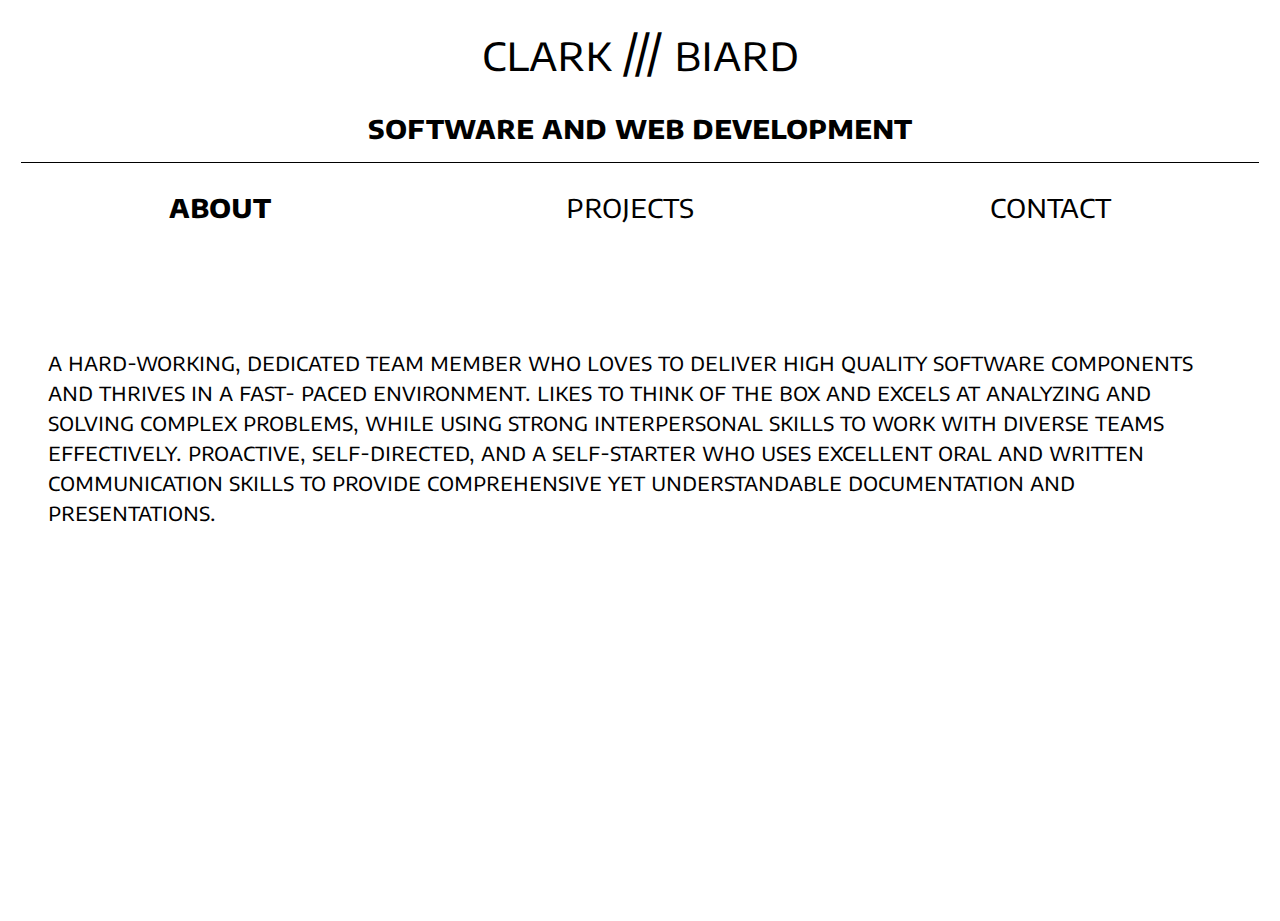
<file: index.html>
<!DOCTYPE html>
<html lang="en">
<head>
    <meta charset="UTF-8">
    <meta http-equiv="X-UA-Compatible" content="IE=edge">
    <meta name="viewport" content="width=device-width, initial-scale=1.0">
    <link rel="preconnect" href="https://fonts.googleapis.com">
    <link rel ="stylesheet" href = "style.css">
<link rel="preconnect" href="https://fonts.gstatic.com" crossorigin>
<link rel="preconnect" href="https://fonts.googleapis.com">
<link rel="preconnect" href="https://fonts.gstatic.com" crossorigin>
<link href="https://fonts.googleapis.com/css2?family=Encode+Sans+SC:wght@100&display=swap" rel="stylesheet">
    <title>Clark Biard</title>
</head>
<body>
    <div id ="home"><a href = ""><button>Clark /// Biard</button></a></div>
    <h2>Software and Web Development</h2>
    <section>
        <div id = "navbar"><a href = "index.html"><button><strong>About</strong></button></a><a href = "projects.html"><button>Projects</button></a><a href = "contact.html"><button>Contact</button></a></div>
    </section>
    <section>
        <div id = "blurb">
            <p>A hard-working, dedicated team member who loves to deliver high quality software components and thrives in a fast- paced environment. Likes to think of the box and excels at analyzing and solving complex problems, while using strong interpersonal skills to work with diverse teams effectively. Proactive, self-directed, and a self-starter who uses excellent oral and written communication skills to provide comprehensive yet understandable documentation and presentations.</p>
        </div>
    </section>
    
</body>
</html>
</file>
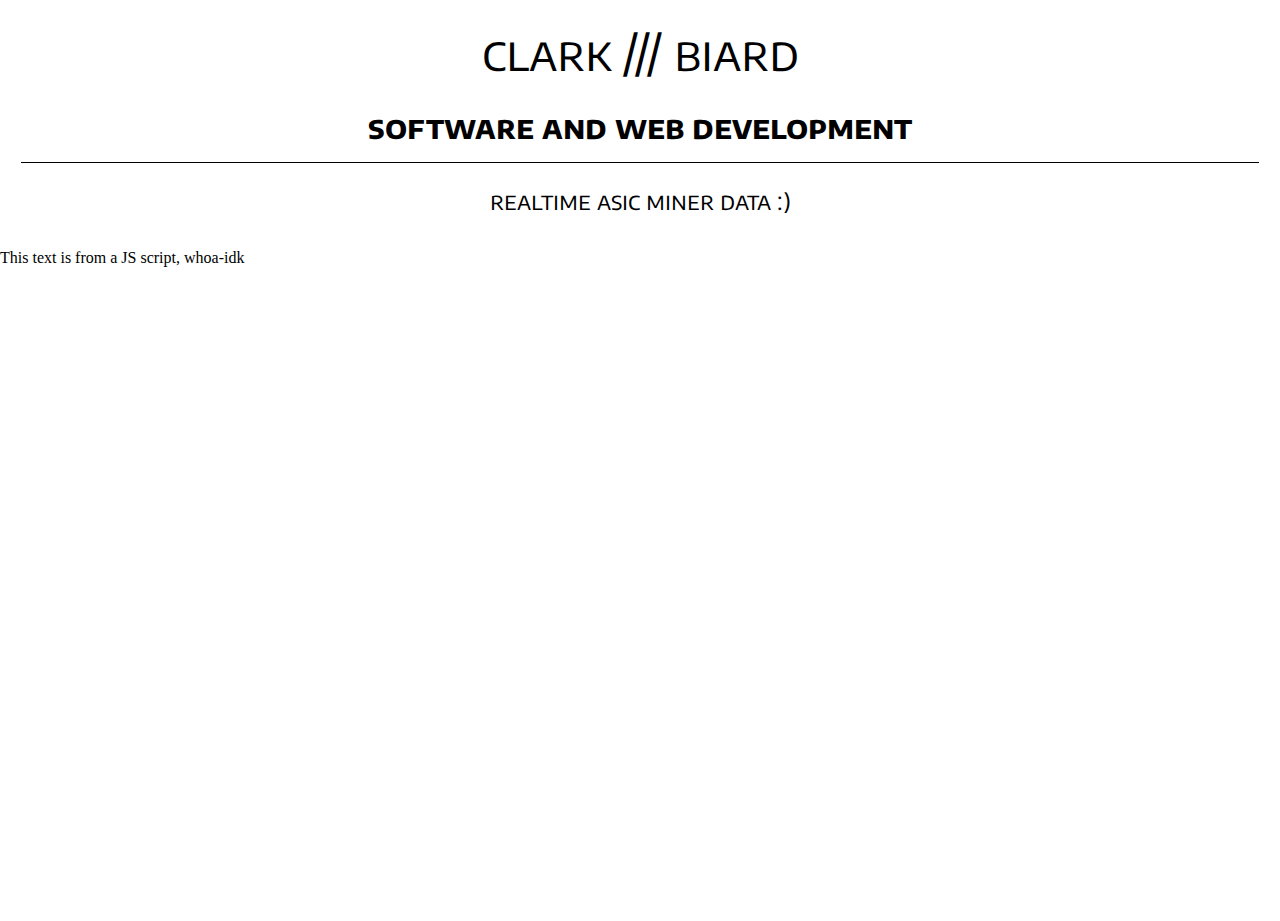
<file: asic.html>
<!DOCTYPE html>
<html lang="en">
<head>
    <meta charset="UTF-8">
    <meta http-equiv="X-UA-Compatible" content="IE=edge">
    <meta name="viewport" content="width=device-width, initial-scale=1.0">
    <link rel="preconnect" href="https://fonts.googleapis.com">
    <link rel ="stylesheet" href = "style.css">
<link rel="preconnect" href="https://fonts.gstatic.com" crossorigin>
<link rel="preconnect" href="https://fonts.googleapis.com">
<link rel="preconnect" href="https://fonts.gstatic.com" crossorigin>
<link href="https://fonts.googleapis.com/css2?family=Encode+Sans+SC:wght@100&display=swap" rel="stylesheet">
    <title>Clark Biard</title>
    <script src="https://ajax.googleapis.com/ajax/libs/jquery/3.6.0/jquery.min.js"></script>
    <script src="script.js"></script>
</head>
<body>
    <div id ="home"><a href = "index.html"><button>Clark /// Biard</button></a></div>
    <h2>Software and Web Development</h2>
    <section>
       <div id = "ASIC">Realtime ASIC Miner Data :)</div>
    </section>
   
</body>
</html>
</file>
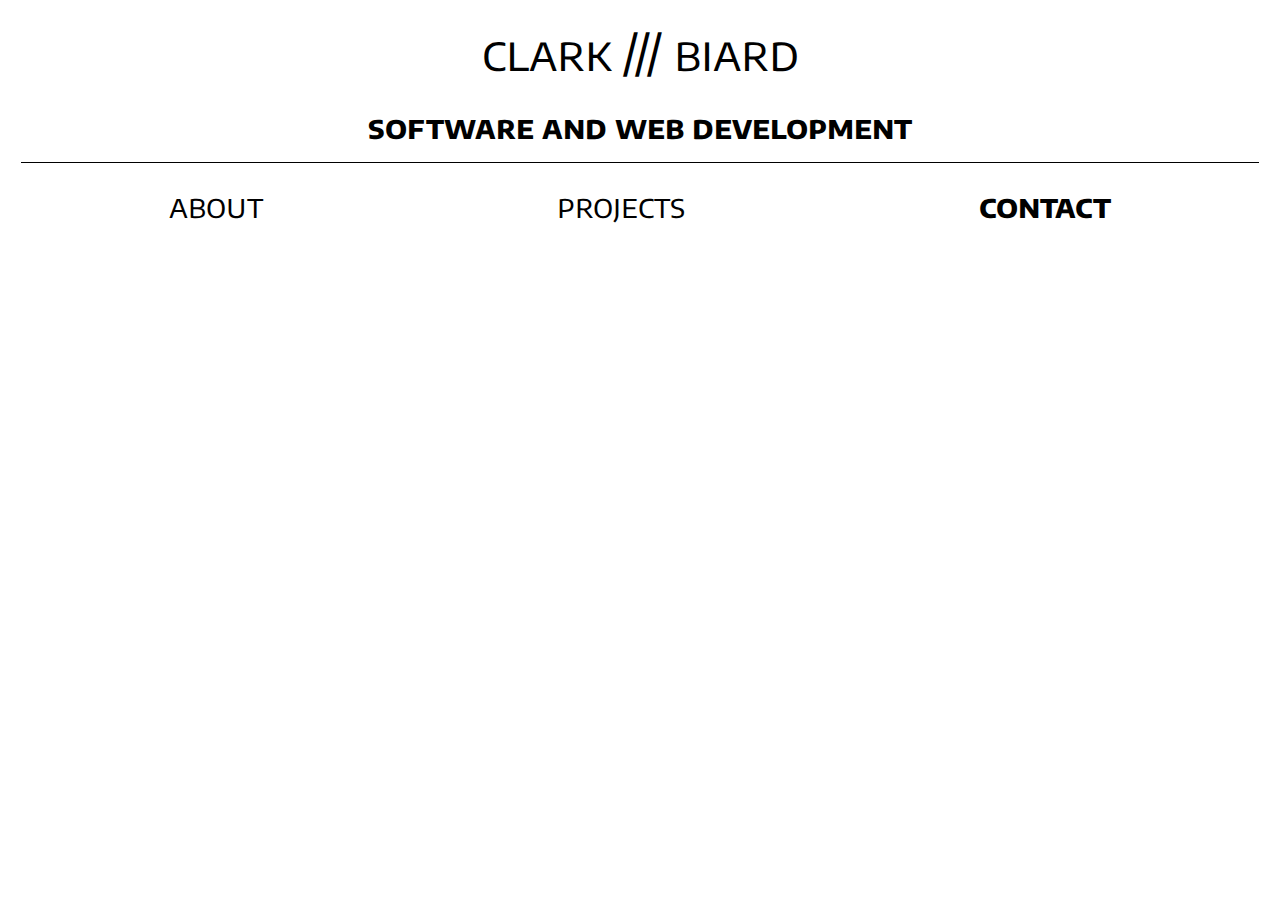
<file: contact.html>
<!DOCTYPE html>
<html lang="en">
<head>
    <meta charset="UTF-8">
    <meta http-equiv="X-UA-Compatible" content="IE=edge">
    <meta name="viewport" content="width=device-width, initial-scale=1.0">
    <link rel="preconnect" href="https://fonts.googleapis.com">
    <link rel ="stylesheet" href = "style.css">
<link rel="preconnect" href="https://fonts.gstatic.com" crossorigin>
<link rel="preconnect" href="https://fonts.googleapis.com">
<link rel="preconnect" href="https://fonts.gstatic.com" crossorigin>
<link href="https://fonts.googleapis.com/css2?family=Encode+Sans+SC:wght@100&display=swap" rel="stylesheet">
    <title>Clark Biard</title>
</head>
<body>
    <div id ="home"><a href = "index.html"><button>Clark /// Biard</button></a></div>
    <h2>Software and Web Development</h2>
    <section>
        <div id = "navbar"><a href = "index.html"><button>About</button></a><a href = "projects.html"><button>Projects</button></a><a href = "contact.html"><button><strong>Contact</strong></button></a></div>
    </section>
    <section>
    </section>
</body>
</html>
</file>
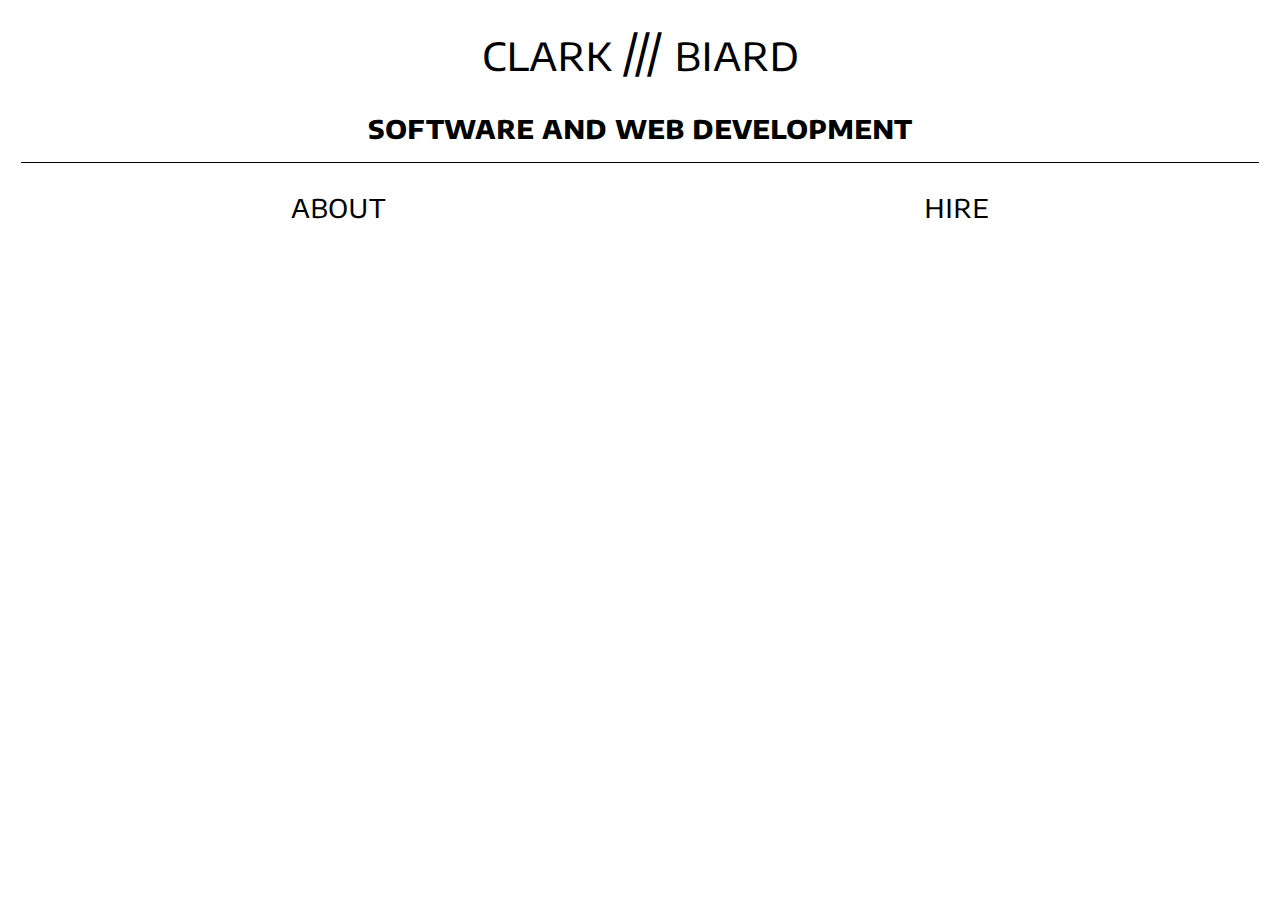
<file: hire.html>
<!DOCTYPE html>
<html lang="en">
<head>
    <meta charset="UTF-8">
    <meta http-equiv="X-UA-Compatible" content="IE=edge">
    <meta name="viewport" content="width=device-width, initial-scale=1.0">
    <link rel="preconnect" href="https://fonts.googleapis.com">
    <link rel ="stylesheet" href = "style.css">
<link rel="preconnect" href="https://fonts.gstatic.com" crossorigin>
<link rel="preconnect" href="https://fonts.googleapis.com">
<link rel="preconnect" href="https://fonts.gstatic.com" crossorigin>
<link href="https://fonts.googleapis.com/css2?family=Encode+Sans+SC:wght@100&display=swap" rel="stylesheet">
    <title>Clark Biard</title>
</head>
<body>
    <div id ="home"><a href = "index.html"><button>Clark /// Biard</button></a></div>
    <h2>Software and Web Development</h2>
    <section>
        <div id = "navbar"><a href = "about.html"><button>About</button></a><a href = "hire.html"><button>Hire</button></a></div>
    </section>
    <section>
    </section>
</body>
</html>
</file>
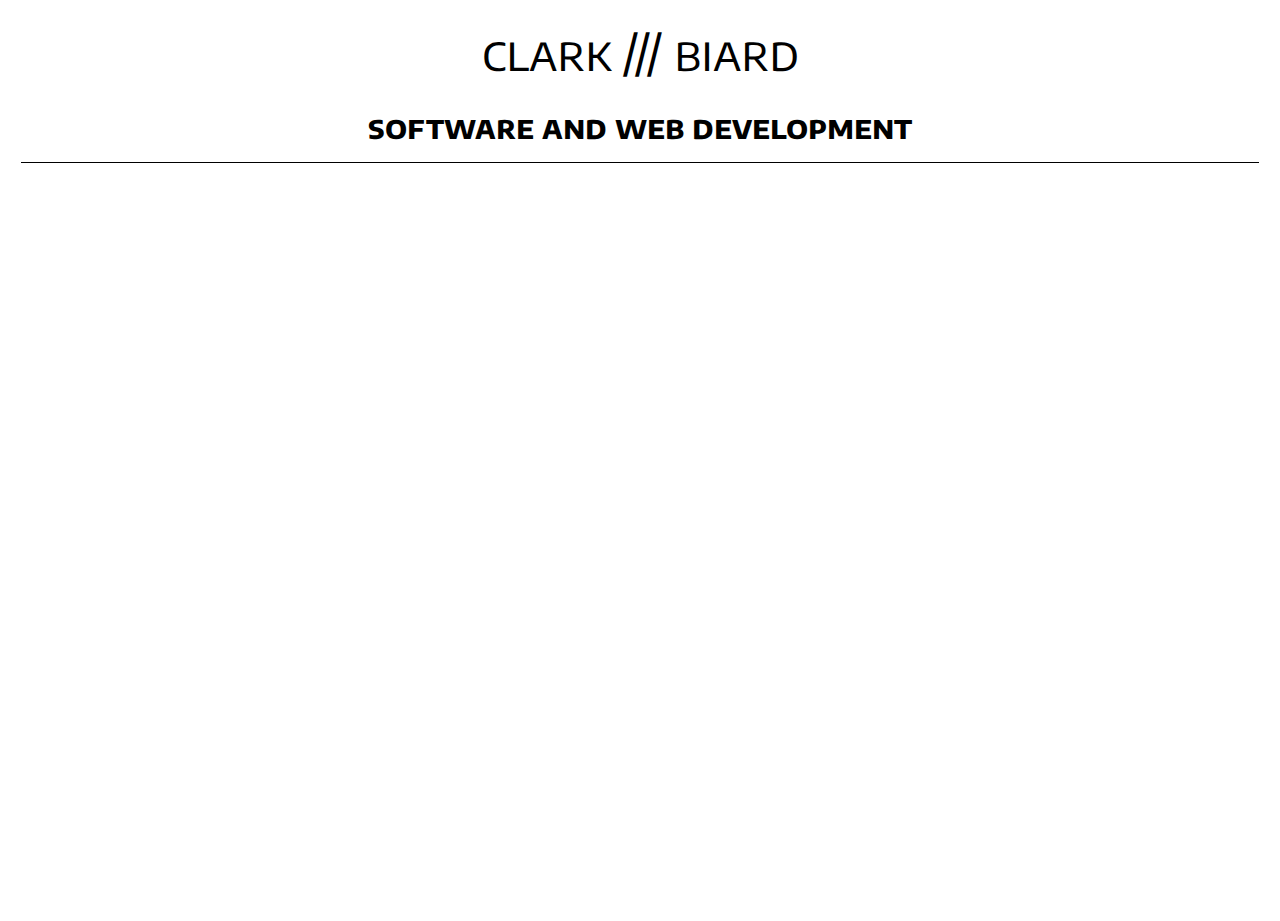
<file: home.html>
<!DOCTYPE html>
<html lang="en">
<head>
    <meta charset="UTF-8">
    <meta http-equiv="X-UA-Compatible" content="IE=edge">
    <meta name="viewport" content="width=device-width, initial-scale=1.0">
    <link rel="preconnect" href="https://fonts.googleapis.com">
    <link rel ="stylesheet" href = "style.css">
<link rel="preconnect" href="https://fonts.gstatic.com" crossorigin>
<link rel="preconnect" href="https://fonts.googleapis.com">
<link rel="preconnect" href="https://fonts.gstatic.com" crossorigin>
<link href="https://fonts.googleapis.com/css2?family=Encode+Sans+SC:wght@100&display=swap" rel="stylesheet">
    <title>Clark Biard</title>
</head>
<body>
    <div id ="home"><a href = "home.html"><button>Clark /// Biard</button></a></div>
    <h2>Software and Web Development</h2>
</body>
</html>
</file>
<file: style.css>
h2{
    text-align: center;
    font-family: 'Encode Sans SC', sans-serif;
    font-size:2em;
    text-transform:lowercase;
    border-bottom: .05em solid black;
    padding-bottom: .5em;
    padding-top: 1px;
    margin: calc(10%/6);
}
#ASIC{
    text-align: center;
    font-family: 'Encode Sans SC', sans-serif;
    font-size:1.5em;
    text-transform:lowercase;
    border-bottom: none;
    padding-bottom: .5em;
    padding-top: 1px;
    margin: calc(10%/6);
}
#home{
    margin: calc(10%/6);
    display: flex;
    justify-content: space-around;
}
#home button{
    text-decoration: none;
    text-transform:lowercase;
    font-family: 'Encode Sans SC', sans-serif;
    background: none;
    border: none;
    color: black;
    font-size: 3em;
    margin: 0em 1em;
    transition: .5s;

}
#navbar{
    margin: calc(10%/6);
    display: flex;
    justify-content: space-around;

}
#navbar button{
    text-decoration: none;
    text-transform:lowercase;
    font-family: 'Encode Sans SC', sans-serif;
    background: none;
    border: none;
    color: black;
    font-size: 2em;
    margin: 0em 1em;
    transition: .5s;
    
}
#blurb{
    text-decoration: none;
    text-transform:lowercase;
    font-family: 'Encode Sans SC', sans-serif;
    background: none;
    border: none;
    color: black;
    margin-top: 5em;
    margin-left: 2em;
    margin-right: 2em;
    font-size: 1.5em;
    
}
#navbar button:hover{
    transform:translateX(-.05em) translateY(-.05em) scale(102.5%);
}
.photo{
    width: 30%;
    margin: calc(10%/6);
    filter: grayscale(100%);
    transition: .5s;   
}
.photo:hover{
    filter: grayscale(0%);
    box-shadow: 25px 25px 2.5px black;
    transform:translateX(-25px) translateY(-25px) scale(102.5%);
}
html {
    box-sizing: border-box;
  }
  
  *,
  *:before,
  *:after {
    box-sizing: inherit;
  }
  
  body {
    margin: 0;
    min-height: 100vh;
    font-size: 1rem;
    line-height: 1.25;

  }
  
  .grid {
    width: 100%;
    max-width: 60rem;
    margin-left: auto;
    margin-right: auto;
  
    display: flex;
    -webkit-box-orient: horizontal;
    -webkit-box-direction: normal;
    flex-direction: row;
    flex-wrap: wrap;
  }
  
  .grid-block {
    width: 50%;
    min-height: 11.25rem;
    padding: 1rem;
  }
  
  .image-grid {

    -webkit-perspective: 1000px;
    perspective: 1000px;
  }
  
  .image-grid .tile-link:hover .tile-img {
    top: -1rem;
    left: -1rem;
  }
  
  .image-grid .tile-img {
    position: relative;
    top: 0;
    left: 0;
    -webkit-transition-property: opacity, top, left, box-shadow;
    transition-property: opacity, top, left, box-shadow;
  }
  
  .tile-link {
    display: block;
  }
  
  .tile-link:hover .tile-img {
    opacity: 1;
  }
  
  .tile-link:hover .tile-img-link {
    display: block;
  }
  
  .tile-link:hover .tile-img-link:hover .tile-img {
    opacity: 0.5;
  }
  
  .tile-img {
    display: block;
    width: 100%;
    height: auto;
    opacity: 1;
    -webkit-transition-property: opacity;
    transition-property: opacity;
    -webkit-transition-duration: 0.125s;
    transition-duration: 0.125s;
    -webkit-transition-timing-function: ease-in;
    transition-timing-function: ease-in;
  }
  .tile-link:hover .tile-img1 {
    box-shadow: 5px 5px rgba(244, 170, 200, 0.4),
      10px 10px rgba(244, 170, 200, 0.3), 15px 15px rgba(244, 170, 200, 0.2),
      20px 20px rgba(244, 170, 200, 0.1), 25px 25px rgba(244, 170, 200, 0.05);
  }
  
  .tile-link:hover .tile-img2 {
    box-shadow: 5px 5px rgba(45, 186, 233, 0.4), 10px 10px rgba(45, 186, 233, 0.3),
      15px 15px rgba(45, 186, 233, 0.2), 20px 20px rgba(45, 186, 233, 0.1),
      25px 25px rgba(45, 186, 233, 0.05);
  }
  
  .tile-link:hover .tile-img3 {
    box-shadow: 5px 5px rgba(214, 221, 244, 0.4),
      10px 10px rgba(214, 221, 244, 0.3), 15px 15px rgba(214, 221, 244, 0.2),
      20px 20px rgba(214, 221, 244, 0.1), 25px 25px rgba(214, 221, 244, 0.05);
  }
  
  .tile-link:hover .tile-img4 {
    box-shadow: 5px 5px rgba(82, 119, 192, 0.4), 10px 10px rgba(82, 119, 192, 0.3),
      15px 15px rgba(82, 119, 192, 0.2), 20px 20px rgba(82, 119, 192, 0.1),
      25px 25px rgba(82, 119, 192, 0.05);
  }
  
  .tile-link:hover .tile-img5 {
    box-shadow: 5px 5px rgba(138, 218, 245, 0.4),
      10px 10px rgba(138, 218, 245, 0.3), 15px 15px rgba(138, 218, 245, 0.2),
      20px 20px rgba(138, 218, 245, 0.1), 25px 25px rgba(138, 218, 245, 0.05);
  }
  
  .tile-link:hover .tile-img6 {
    box-shadow: 5px 5px rgba(203, 215, 193, 0.4),
      10px 10px rgba(203, 215, 193, 0.3), 15px 15px rgba(203, 215, 193, 0.2),
      20px 20px rgba(203, 215, 193, 0.1), 25px 25px rgba(203, 215, 193, 0.05);
  }
  
  .tile-link:hover .tile-img7 {
    box-shadow: 5px 5px rgba(91, 209, 250, 0.4), 10px 10px rgba(91, 209, 250, 0.3),
      15px 15px rgba(91, 209, 250, 0.2), 20px 20px rgba(91, 209, 250, 0.1),
      25px 25px rgba(91, 209, 250, 0.05);
  }
  
  .tile-link:hover .tile-img8 {
    box-shadow: 5px 5px rgba(145, 156, 196, 0.4),
      10px 10px rgba(145, 156, 196, 0.3), 15px 15px rgba(145, 156, 196, 0.2),
      20px 20px rgba(145, 156, 196, 0.1), 25px 25px rgba(145, 156, 196, 0.05);
  }
  
  .tile-link:hover .tile-img9 {
    box-shadow: 5px 5px rgba(188, 97, 129, 0.4), 10px 10px rgba(188, 97, 129, 0.3),
      15px 15px rgba(188, 97, 129, 0.2), 20px 20px rgba(188, 97, 129, 0.1),
      25px 25px rgba(188, 97, 129, 0.05);
  }
  
  .tile-link:hover .tile-img10 {
    box-shadow: 5px 5px rgba(4, 140, 231, 0.4), 10px 10px rgba(4, 140, 231, 0.3),
      15px 15px rgba(4, 140, 231, 0.2), 20px 20px rgba(4, 140, 231, 0.1),
      25px 25px rgba(4, 140, 231, 0.05);
  }
</file>
